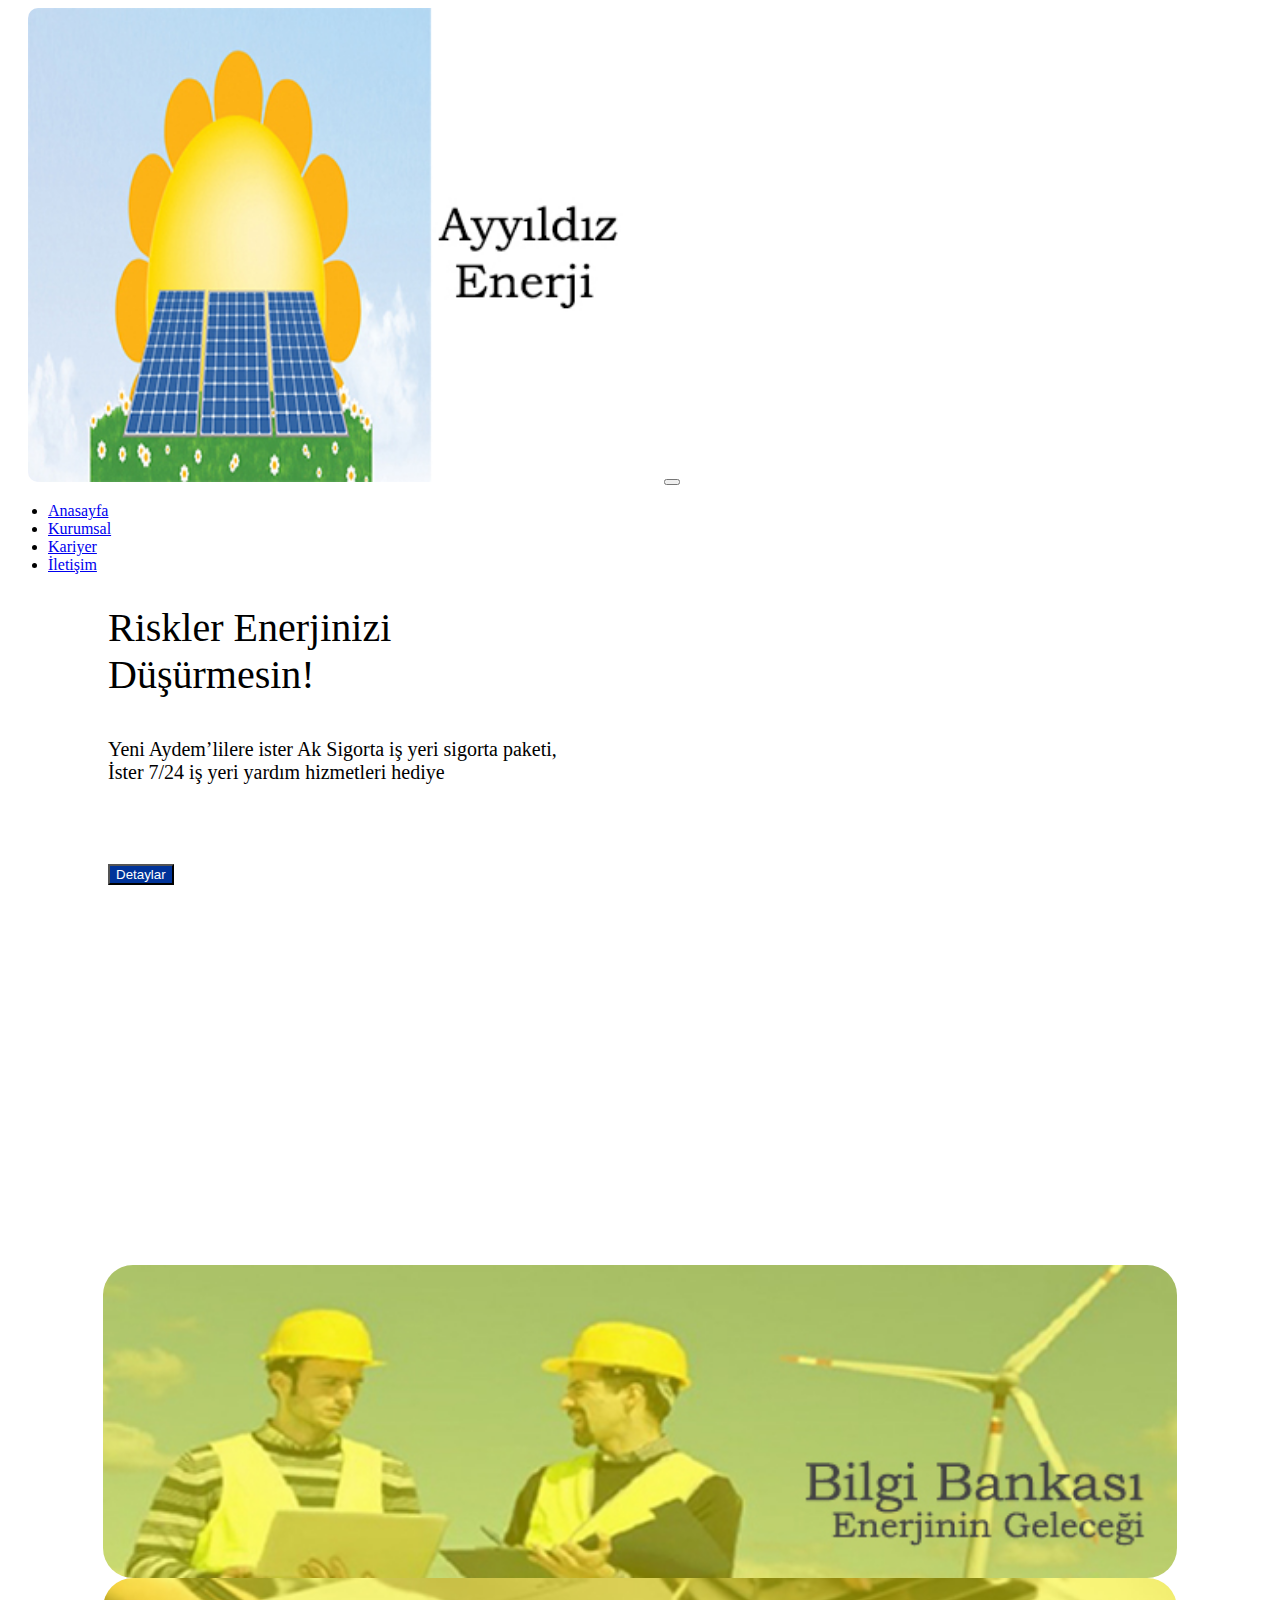
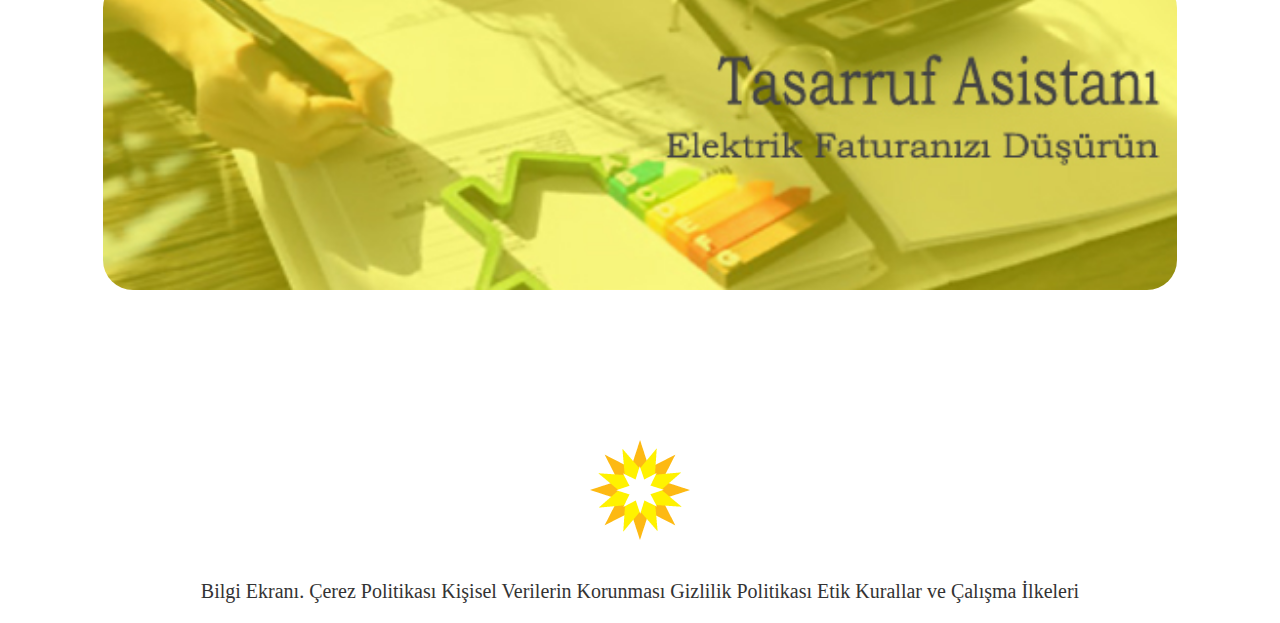
<file: index.html>
<!doctype html>
<html lang="en">
  <head>
   
    <meta charset="utf-8">
   <meta name="viewport" content="width=device-width, initial-scale=1">

    <link rel="stylesheet" href="index.css">
    
   <link href="https://cdn.jsdelivr.net/npm/bootstrap@5.0.2/dist/css/bootstrap.min.css" rel="stylesheet" integrity="sha384-EVSTQN3/azprG1Anm3QDgpJLIm9Nao0Yz1ztcQTwFspd3yD65VohhpuuCOmLASjC" crossorigin="anonymous">
   
    <title>Ayyıldız Enerji</title>
  </head>
  <body>

  <div class="container">
  <nav class="navbar navbar-expand-lg navbar-light bg-light" style="border-radius:20px;"> 
  <a class="navbar-brand"><img class="responsive" src="yeni logo.jpg"></a>
  <button class="navbar-toggler" type="button" data-toggle="collapse" data-target="#navbarNav" aria-controls="navbarNav" aria-expanded="false" aria-label="Toggle navigation">
    <span class="navbar-toggler-icon"></span>
  </button>
  <div class="collapse navbar-collapse" id="navbarNav">
    <ul class="navbar-nav ms-auto me-4 ">
      <li class="nav-item ">
        <a class="nav-link" href="index.html">Anasayfa </a>
      </li>
      <li class="nav-item">
        <a class="nav-link" href="kurumsal.html">Kurumsal</a>
      </li>
      <li class="nav-item">
        <a class="nav-link" href="Kariyer.html">Kariyer</a>
      </li>
      <li class="nav-item">
        <a class="nav-link " href="iletişim.html">İletişim</a>
      </li>
    </ul>
  </div>
</nav>
  
 
   <div class="container">
    
    <div class="row">
    <div class="col-md-12 "><p class="metin1" >Riskler Enerjinizi<br /> Düşürmesin!<br /></p></div>
    </div>
    </div>
    
    <div class="container">
      <div class="row">
  <div class="col-md-12 " ><p class="metin2"> Yeni Aydem’lilere ister Ak Sigorta iş yeri sigorta paketi,<br /> İster 7/24 iş yeri yardım hizmetleri hediye</p></div>
  </div>
   </div>
   
    <div class="container">
      <div class="row">
  <div class="col-md-12"><p style="color:#333333; padding-left:100px; font-size:20px;"><button onclick="myFunction()" id="myBtn">Detaylar</button><span id="dots"></span><span id="more">Ayyıldız Perakende Enerji Satış ve Ticaret Anonim Şirketi, elektrik piyasasındaki yerini 2015 yılında almış ve<br /> pazardaki duruşunu ‘yenilikçi, cazip ve avantajlı’ olarak belirlemiştir. Sarı Enerji, birey odaklı çalışmalarını rekabet ortamına ayak uydurarak, kaliteli hizmet anlayışı bünyesinde hayata geçirmek ve tüm Türkiye’de bu hizmeti uygun fiyatlandırma prensibi ile sunmak amacıyla kurulmuştur.</span></p>

  </div>
   </div>   
    
</div>

   <div class="container">
<div class="row " style="margin-top:380px;">
<div class="col-md-6"><a href="#"><img  class="res" style="border-radius:30px;" src="alt resim.jpg" /></a></div>
<div class="col-md-6"><a href="#"><img class="res" style="border-radius:30px;" src="alt resim2.jpg".jpg" /></a></div>

  </div>
    </div>
    
    <div class="container">
      <div class="row">
  <div class="col-md-12"><img  class="güneş" style="border-radius:30px;" src="Group 6.png"/> </div>
  </div>
   </div>   
   
      <div class="container">
    <div class="row">
    <div class="col-12"><a href="kisisel-verilerin-korunmasi.pdf" target="_blank" class="alt"><p class="alt">Bilgi Ekranı. Çerez Politikası Kişisel Verilerin Korunması Gizlilik Politikası Etik Kurallar ve Çalışma İlkeleri</p>
    </a></div>
    </div>
   
  
</div>
</div>
  
    <script src="https://cdn.jsdelivr.net/npm/jquery@3.5.1/dist/jquery.slim.min.js" integrity="sha384-DfXdz2htPH0lsSSs5nCTpuj/zy4C+OGpamoFVy38MVBnE+IbbVYUew+OrCXaRkfj" crossorigin="anonymous"></script>
    <script src="https://cdn.jsdelivr.net/npm/bootstrap@4.6.2/dist/js/bootstrap.bundle.min.js" integrity="sha384-Fy6S3B9q64WdZWQUiU+q4/2Lc9npb8tCaSX9FK7E8HnRr0Jz8D6OP9dO5Vg3Q9ct" crossorigin="anonymous"></script>

<script>
function myFunction() {
  var dots = document.getElementById("dots");
  var moreText = document.getElementById("more");
  var btnText = document.getElementById("myBtn");

  if (dots.style.display === "none") {
    dots.style.display = "inline";
    btnText.innerHTML = "Detaylar..."; 
    moreText.style.display = "none";
  } else {
    dots.style.display = "none";
    btnText.innerHTML = "Detaylar"; 
    moreText.style.display = "inline";
  }
}
</script>
   
  </body>
</html>
</file>
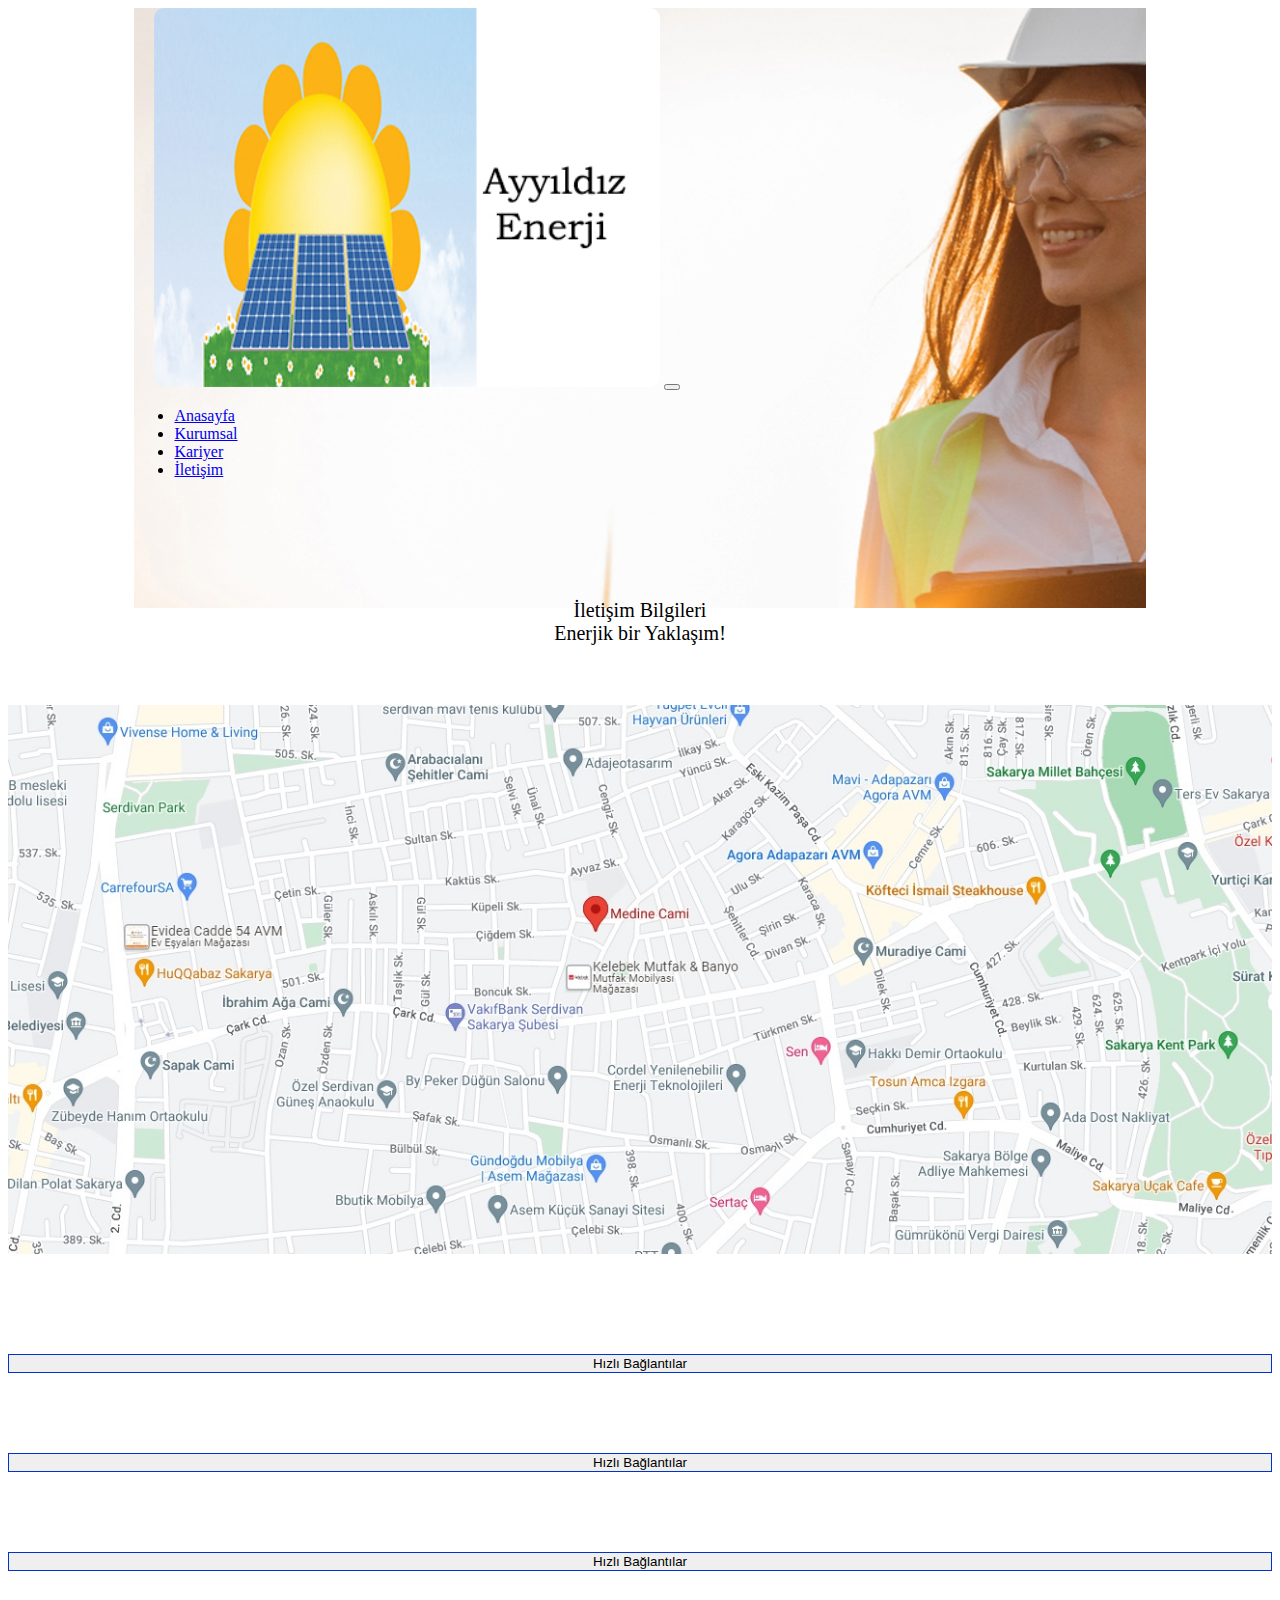
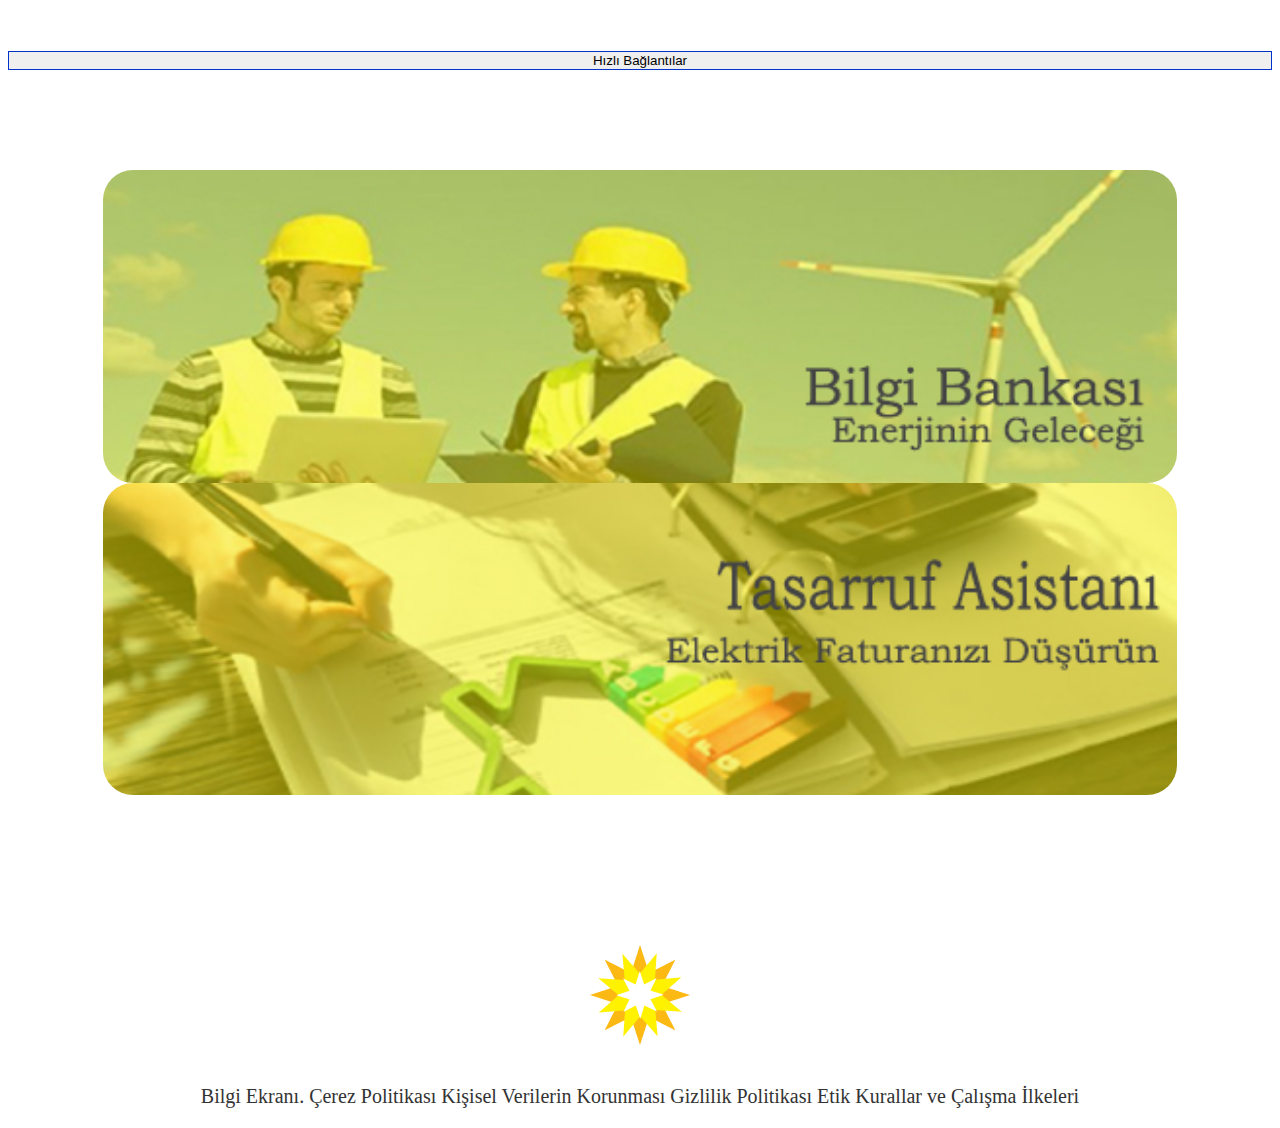
<file: iletişim.html>
<!doctype html>
<html lang="en">
  <head>
   
    <meta charset="utf-8">
   <meta name="viewport" content="width=device-width, initial-scale=1">

    <link rel="stylesheet" href="iletişim.css">
    
   <link href="https://cdn.jsdelivr.net/npm/bootstrap@5.0.2/dist/css/bootstrap.min.css" rel="stylesheet" integrity="sha384-EVSTQN3/azprG1Anm3QDgpJLIm9Nao0Yz1ztcQTwFspd3yD65VohhpuuCOmLASjC" crossorigin="anonymous">
   
    <title>Ayyıldız Enerji</title>
  </head>
  <body>
  <div class="ust-resim">
  <div class="container">
  <nav class="navbar navbar-expand-lg navbar-light bg-light" style="border-radius:20px;"> 
  <a class="navbar-brand"><img class="responsive" src="yeni logo.jpg"></a>
  <button class="navbar-toggler" type="button" data-toggle="collapse" data-target="#navbarNav" aria-controls="navbarNav" aria-expanded="false" aria-label="Toggle navigation">
    <span class="navbar-toggler-icon"></span>
  </button>
  <div class="collapse navbar-collapse" id="navbarNav">
    <ul class="navbar-nav ms-auto me-4 ">
      <li class="nav-item ">
        <a class="nav-link" href="index.html">Anasayfa </a>
      </li>
      <li class="nav-item">
        <a class="nav-link" href="kurumsal.html">Kurumsal</a>
      </li>
      <li class="nav-item">
        <a class="nav-link" href="Kariyer.html">Kariyer</a>
      </li>
      <li class="nav-item">
        <a class="nav-link " href="iletişim.html">İletişim</a>
      </li>
    </ul>
  </div>
</nav>
  </div>
 
   <div class="container">
    
    <div class="row">
    <div class="col-md-12 "><p class="metin1" >İletişim Bilgileri<br /> Enerjik bir Yaklaşım!<br /></p></div>
    </div>
    </div>
   </div>
   <div class="container">
    
    <div class="row">
    <div class="col-md-12 "><img class="map" src="map.jpg"/></p></div>
    </div>
    </div>
    
    <div class="container">
<div class="row">
<div class="btn-group" role="group" aria-label="Hızlı Bağlantılar">
			<button class="buton" type="button" class="btn btn-light">Hızlı Bağlantılar</button>
			<button class="buton" type="button" class="btn btn-light">Hızlı Bağlantılar</button>
			<button class="buton" type="button" class="btn btn-light">Hızlı Bağlantılar</button>
            <button class="buton" type="button" class="btn btn-light">Hızlı Bağlantılar</button>
		</div>

  </div>
    </div>

   <div class="container">
<div class="row " style="margin-top:100px;">
<div class="col-md-6"><a href="#"><img  class="res" style="border-radius:30px;" src="alt resim.jpg" /></a></div>
<div class="col-md-6"><a href="#"><img class="res" style="border-radius:30px;" src="alt resim2.jpg".jpg" /></a></div>

  </div>
    </div>
    
    <div class="container">
      <div class="row">
  <div class="col-md-12"><img  class="güneş" style="border-radius:30px;" src="Group 6.png"/> </div>
  </div>
   </div>   
   
      <div class="container">
    <div class="row">
    <div class="col-12"><a href="kisisel-verilerin-korunmasi.pdf" target="_blank" class="alt"><p class="alt">Bilgi Ekranı. Çerez Politikası Kişisel Verilerin Korunması Gizlilik Politikası Etik Kurallar ve Çalışma İlkeleri</p>
    </a></div>
    </div>
   
  
</div>
  
    <script src="https://cdn.jsdelivr.net/npm/jquery@3.5.1/dist/jquery.slim.min.js" integrity="sha384-DfXdz2htPH0lsSSs5nCTpuj/zy4C+OGpamoFVy38MVBnE+IbbVYUew+OrCXaRkfj" crossorigin="anonymous"></script>
    <script src="https://cdn.jsdelivr.net/npm/bootstrap@4.6.2/dist/js/bootstrap.bundle.min.js" integrity="sha384-Fy6S3B9q64WdZWQUiU+q4/2Lc9npb8tCaSX9FK7E8HnRr0Jz8D6OP9dO5Vg3Q9ct" crossorigin="anonymous"></script>

   
  </body>
</html>
</file>
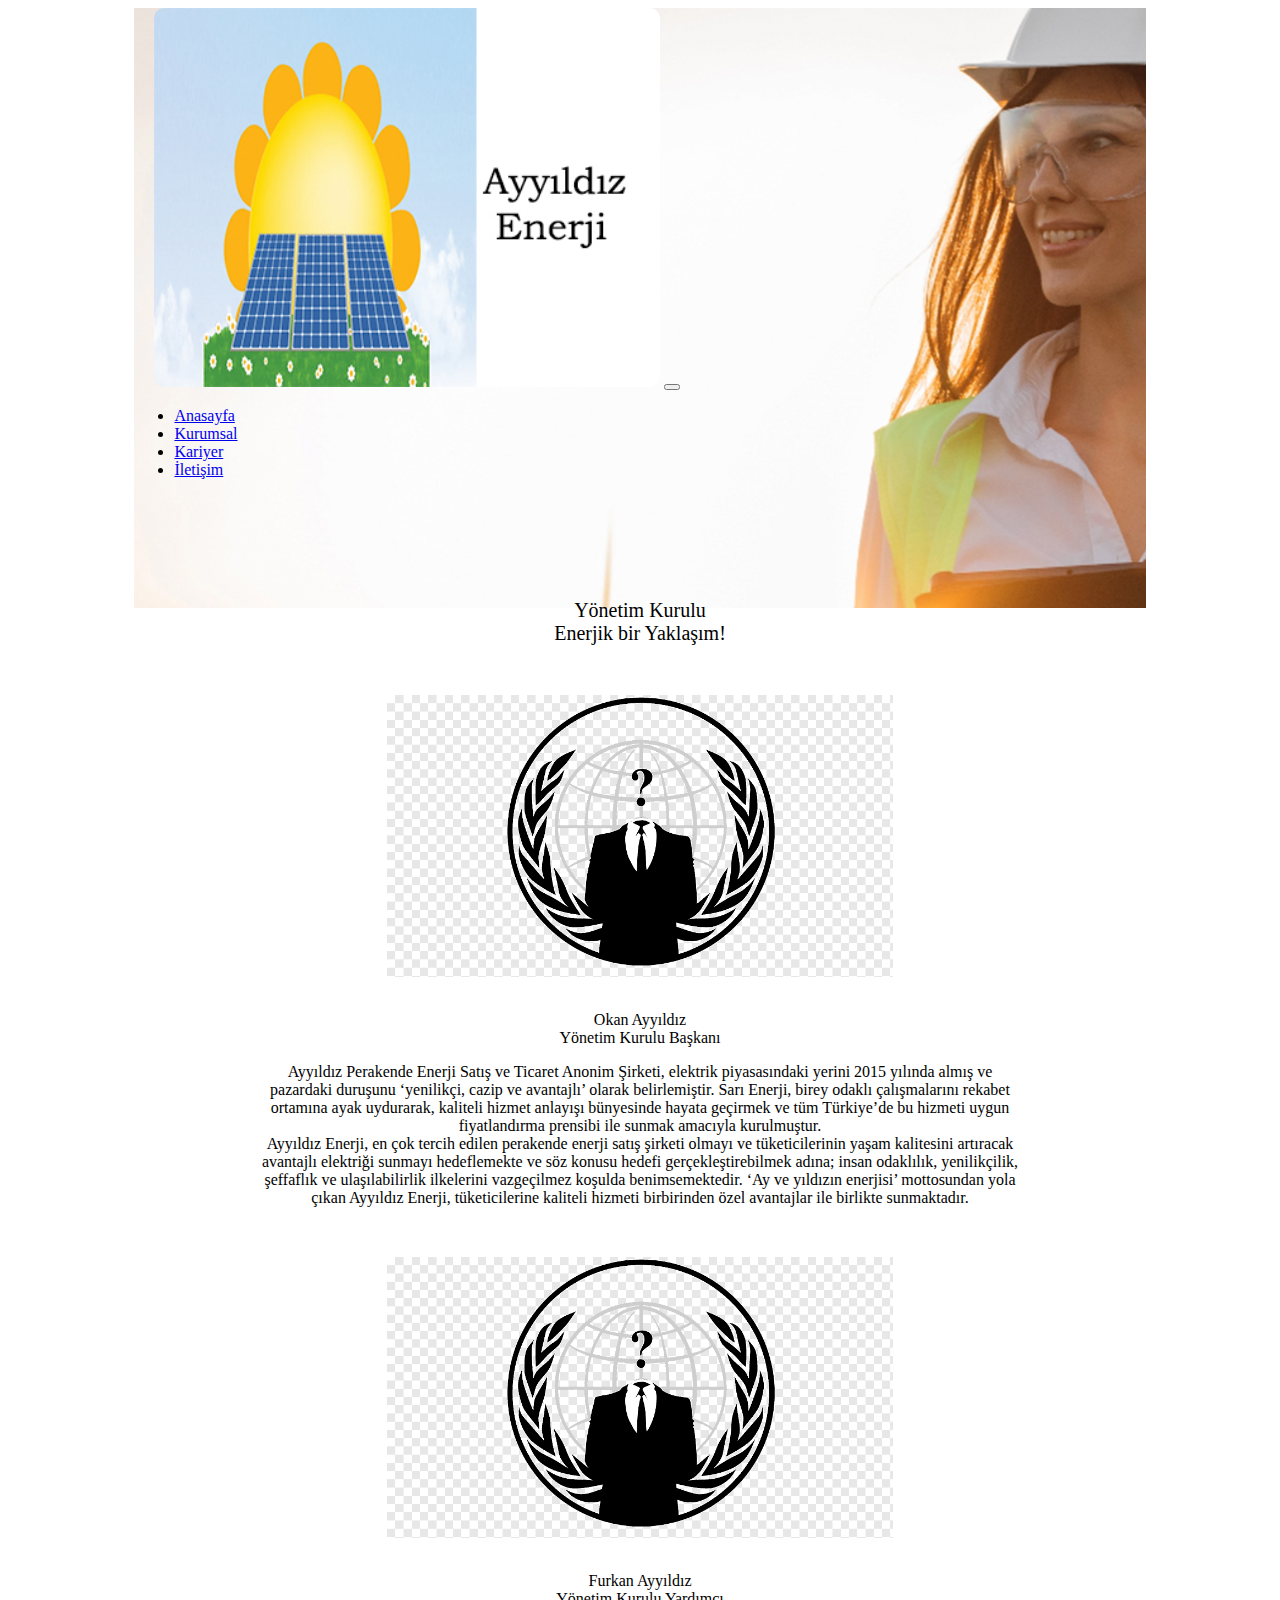
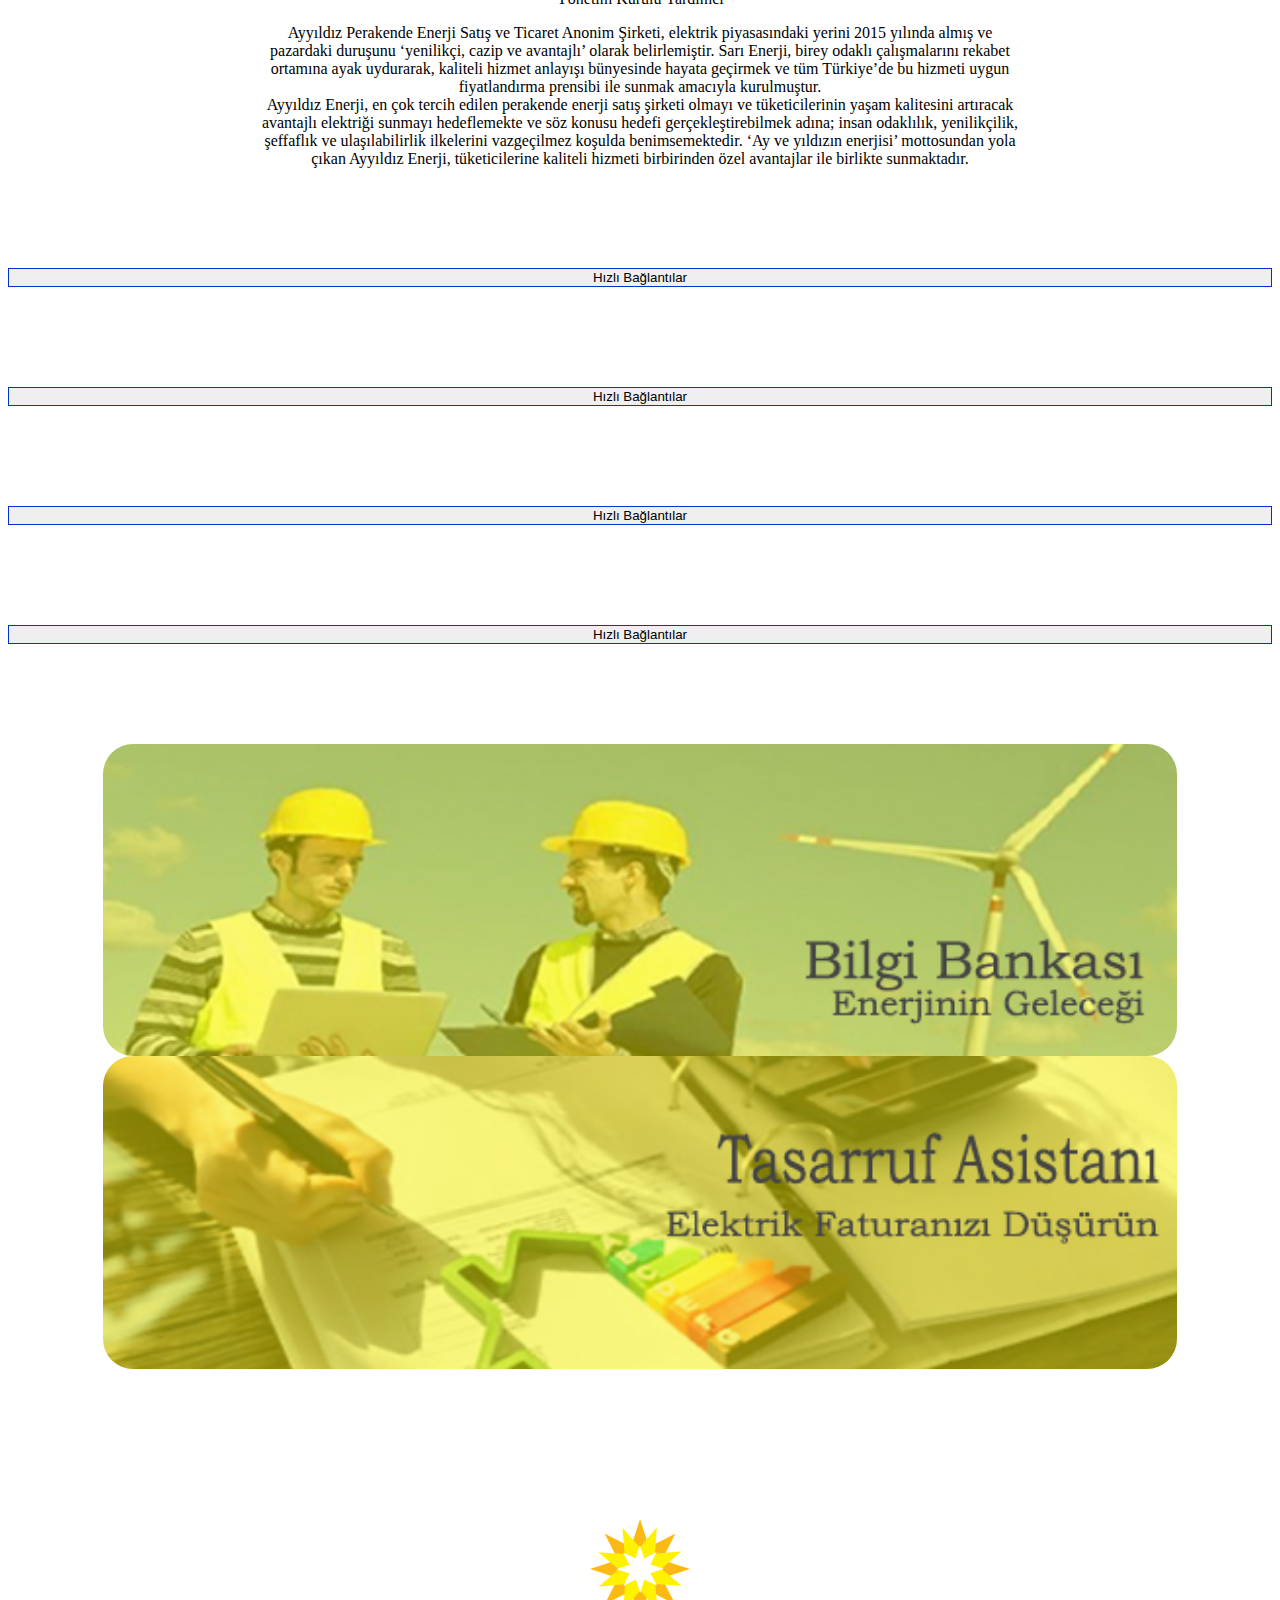
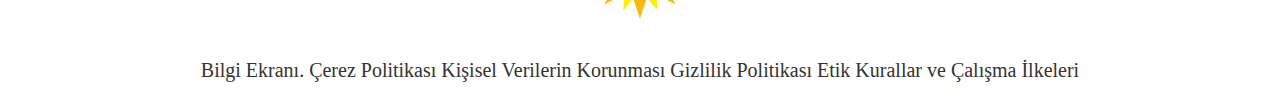
<file: Kariyer.html>
<!doctype html>
<html lang="en">
  <head>
   
    <meta charset="utf-8">
   <meta name="viewport" content="width=device-width, initial-scale=1">

    <link rel="stylesheet" href="Kariyer.css">
    
   <link href="https://cdn.jsdelivr.net/npm/bootstrap@5.0.2/dist/css/bootstrap.min.css" rel="stylesheet" integrity="sha384-EVSTQN3/azprG1Anm3QDgpJLIm9Nao0Yz1ztcQTwFspd3yD65VohhpuuCOmLASjC" crossorigin="anonymous">
   
    <title>Ayyıldız Enerji</title>
  </head>
  <body>
  <div class="ust-resim">
  <div class="container">
  <nav class="navbar navbar-expand-lg navbar-light bg-light" style="border-radius:20px;"> 
  <a class="navbar-brand"><img class="responsive" src="yeni logo.jpg"></a>
  <button class="navbar-toggler" type="button" data-toggle="collapse" data-target="#navbarNav" aria-controls="navbarNav" aria-expanded="false" aria-label="Toggle navigation">
    <span class="navbar-toggler-icon"></span>
  </button>
  <div class="collapse navbar-collapse" id="navbarNav">
    <ul class="navbar-nav ms-auto me-4 ">
      <li class="nav-item ">
        <a class="nav-link" href="index.html">Anasayfa </a>
      </li>
      <li class="nav-item">
        <a class="nav-link" href="kurumsal.html">Kurumsal</a>
      </li>
      <li class="nav-item">
        <a class="nav-link" href="Kariyer.html">Kariyer</a>
      </li>
      <li class="nav-item">
        <a class="nav-link " href="iletişim.html">İletişim</a>
      </li>
    </ul>
  </div>
</nav>
  </div>

 
   <div class="container">
    
    <div class="row">
    <div class="col-md-12 "><p class="metin1" >Yönetim Kurulu<br /> Enerjik bir Yaklaşım!<br /></p></div>
    </div>
    </div>
   </div>
   <div class="container">
<div class="row justify-content-md-center" style="margin-top:50px;">
<div class="col-md-12"><img class="kisi" src="kişi.png" /><br /><p style="text-align:center;">Okan Ayyıldız<br />Yönetim Kurulu Başkanı</p></div>

<div class="col-md-12"><p class="okan-metin" style="text-align:center;">Ayyıldız Perakende Enerji Satış ve Ticaret Anonim Şirketi, elektrik piyasasındaki yerini 2015 yılında almış ve<br /> pazardaki duruşunu ‘yenilikçi, cazip ve avantajlı’ olarak belirlemiştir. Sarı Enerji, birey odaklı çalışmalarını rekabet ortamına ayak uydurarak, kaliteli hizmet anlayışı bünyesinde hayata geçirmek ve tüm Türkiye’de bu hizmeti uygun fiyatlandırma prensibi ile sunmak amacıyla kurulmuştur.<br />

Ayyıldız Enerji, en çok tercih edilen perakende enerji satış şirketi olmayı ve tüketicilerinin yaşam kalitesini artıracak avantajlı elektriği sunmayı hedeflemekte ve söz konusu hedefi gerçekleştirebilmek adına; insan odaklılık, yenilikçilik, şeffaflık ve ulaşılabilirlik ilkelerini vazgeçilmez koşulda benimsemektedir.  

‘Ay ve yıldızın enerjisi’ mottosundan yola çıkan Ayyıldız Enerji, tüketicilerine kaliteli hizmeti birbirinden özel avantajlar ile birlikte sunmaktadır.</p></div>
  </div>
    </div>
    
    <div class="container">
<div class="row justify-content-md-center" style="margin-top:50px;">
<div class="col-md-12"><img class="kisi" src="kişi.png" /><br /><p style="text-align:center;">Furkan Ayyıldız<br />Yönetim Kurulu Yardımcı</p></div>

<div class="col-md-12"><p class="okan-metin" style="text-align:center;">Ayyıldız Perakende Enerji Satış ve Ticaret Anonim Şirketi, elektrik piyasasındaki yerini 2015 yılında almış ve<br /> pazardaki duruşunu ‘yenilikçi, cazip ve avantajlı’ olarak belirlemiştir. Sarı Enerji, birey odaklı çalışmalarını rekabet ortamına ayak uydurarak, kaliteli hizmet anlayışı bünyesinde hayata geçirmek ve tüm Türkiye’de bu hizmeti uygun fiyatlandırma prensibi ile sunmak amacıyla kurulmuştur.<br />

Ayyıldız Enerji, en çok tercih edilen perakende enerji satış şirketi olmayı ve tüketicilerinin yaşam kalitesini artıracak avantajlı elektriği sunmayı hedeflemekte ve söz konusu hedefi gerçekleştirebilmek adına; insan odaklılık, yenilikçilik, şeffaflık ve ulaşılabilirlik ilkelerini vazgeçilmez koşulda benimsemektedir.  

‘Ay ve yıldızın enerjisi’ mottosundan yola çıkan Ayyıldız Enerji, tüketicilerine kaliteli hizmeti birbirinden özel avantajlar ile birlikte sunmaktadır.</p></div>
  </div>
    </div>
    
    
    <div class="container">
<div class="row">
<div class="btn-group" role="group" aria-label="Hızlı Bağlantılar">
			<button class="buton" type="button" class="btn btn-light">Hızlı Bağlantılar</button>
			<button class="buton" type="button" class="btn btn-light">Hızlı Bağlantılar</button>
			<button class="buton" type="button" class="btn btn-light">Hızlı Bağlantılar</button>
            <button class="buton" type="button" class="btn btn-light">Hızlı Bağlantılar</button>
		</div>

  </div>
    </div>

   <div class="container">
<div class="row " style="margin-top:100px;">
<div class="col-md-6"><a href="#"><img  class="res" style="border-radius:30px;" src="alt resim.jpg" /></a></div>
<div class="col-md-6"><a href="#"><img class="res" style="border-radius:30px;" src="alt resim2.jpg".jpg" /></a></div>

  </div>
    </div>
    
    <div class="container">
      <div class="row">
  <div class="col-md-12"><img  class="güneş" style="border-radius:30px;" src="Group 6.png"/> </div>
  </div>
   </div>   
   
      <div class="container">
    <div class="row">
    <div class="col-12"><a href="kisisel-verilerin-korunmasi.pdf" target="_blank" class="alt"><p class="alt">Bilgi Ekranı. Çerez Politikası Kişisel Verilerin Korunması Gizlilik Politikası Etik Kurallar ve Çalışma İlkeleri</p>
    </a></div>
    </div>
   
  
</div>
  
    <script src="https://cdn.jsdelivr.net/npm/jquery@3.5.1/dist/jquery.slim.min.js" integrity="sha384-DfXdz2htPH0lsSSs5nCTpuj/zy4C+OGpamoFVy38MVBnE+IbbVYUew+OrCXaRkfj" crossorigin="anonymous"></script>
    <script src="https://cdn.jsdelivr.net/npm/bootstrap@4.6.2/dist/js/bootstrap.bundle.min.js" integrity="sha384-Fy6S3B9q64WdZWQUiU+q4/2Lc9npb8tCaSX9FK7E8HnRr0Jz8D6OP9dO5Vg3Q9ct" crossorigin="anonymous"></script>

   
  </body>
</html>
</file>
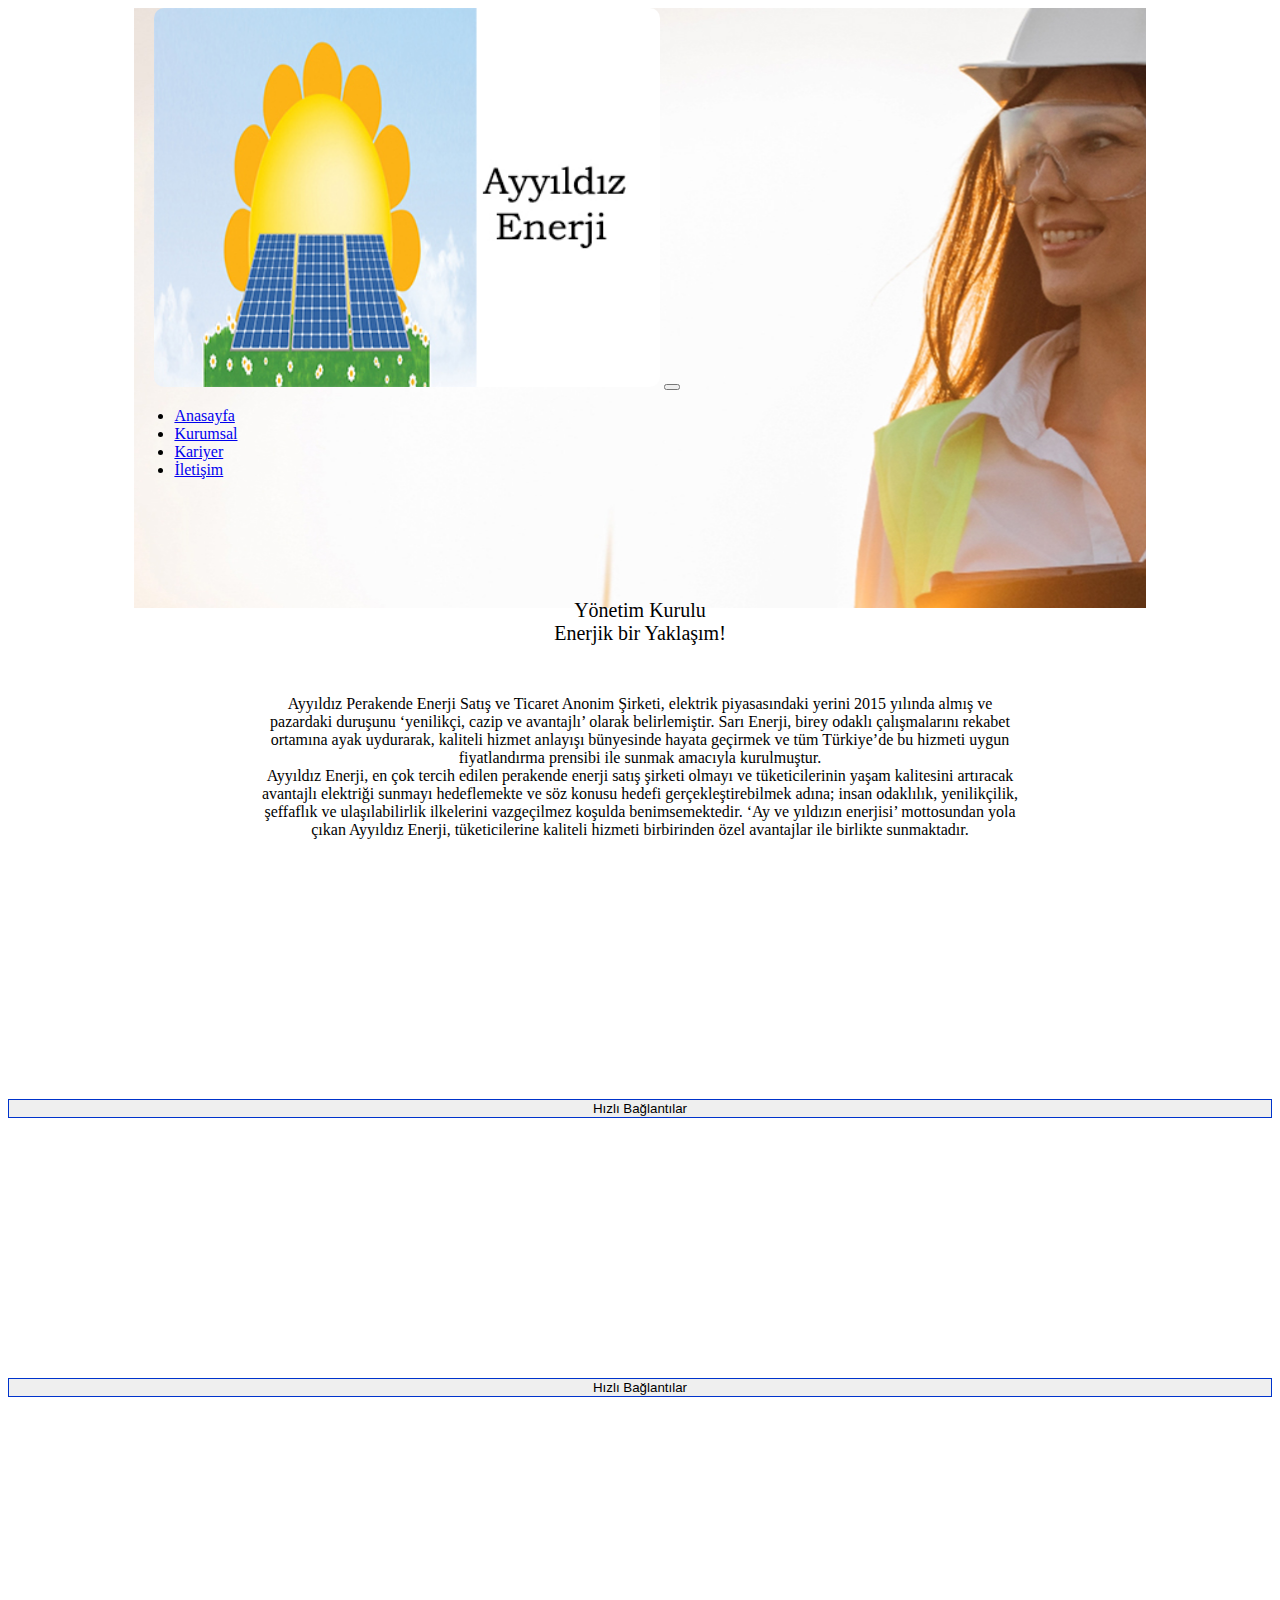
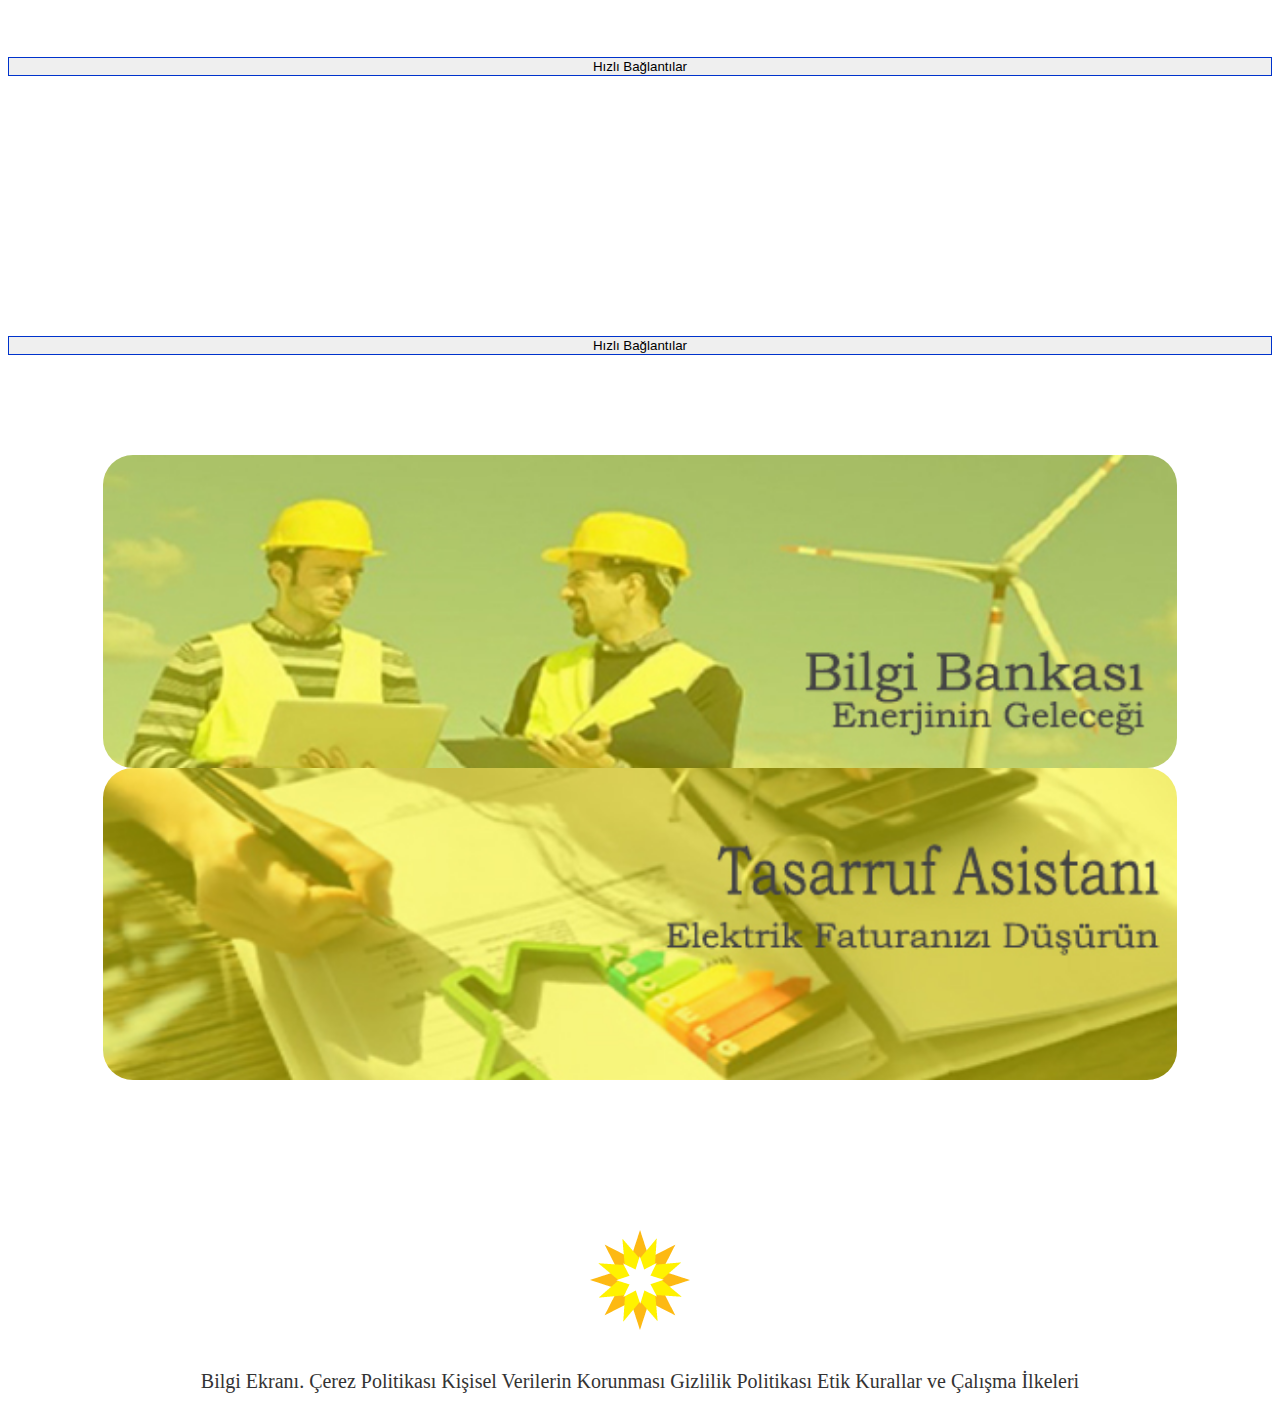
<file: kurumsal.html>
<!doctype html>
<html lang="en">
  <head>
   
    <meta charset="utf-8">
   <meta name="viewport" content="width=device-width, initial-scale=1">

    <link rel="stylesheet" href="kurumsal.css">
    
   <link href="https://cdn.jsdelivr.net/npm/bootstrap@5.0.2/dist/css/bootstrap.min.css" rel="stylesheet" integrity="sha384-EVSTQN3/azprG1Anm3QDgpJLIm9Nao0Yz1ztcQTwFspd3yD65VohhpuuCOmLASjC" crossorigin="anonymous">
   
    <title>Ayyıldız Enerji</title>
  </head>
  <body>
  <div class="ust-resim">
  <div class="container">
  <nav class="navbar navbar-expand-lg navbar-light bg-light" style="border-radius:20px;"> 
  <a class="navbar-brand"><img class="responsive" src="yeni logo.jpg"></a>
  <button class="navbar-toggler" type="button" data-toggle="collapse" data-target="#navbarNav" aria-controls="navbarNav" aria-expanded="false" aria-label="Toggle navigation">
    <span class="navbar-toggler-icon"></span>
  </button>
  <div class="collapse navbar-collapse" id="navbarNav">
    <ul class="navbar-nav ms-auto me-4 ">
      <li class="nav-item ">
        <a class="nav-link" href="index.html">Anasayfa </a>
      </li>
      <li class="nav-item">
        <a class="nav-link" href="kurumsal.html">Kurumsal</a>
      </li>
      <li class="nav-item">
        <a class="nav-link" href="Kariyer.html">Kariyer</a>
      </li>
      <li class="nav-item">
        <a class="nav-link " href="iletişim.html">İletişim</a>
      </li>
    </ul>
  </div>
</nav>
  </div>
 
   <div class="container">
    
    <div class="row">
    <div class="col-md-12 "><p class="metin1" >Yönetim Kurulu<br /> Enerjik bir Yaklaşım!<br /></p></div>
    </div>
    </div>
   </div>
   <div class="container">
<div class="row justify-content-md-center" style="margin-top:50px;">
<div class="col-md-12"><p class="okan-metin" style="text-align:center;">Ayyıldız Perakende Enerji Satış ve Ticaret Anonim Şirketi, elektrik piyasasındaki yerini 2015 yılında almış ve<br /> pazardaki duruşunu ‘yenilikçi, cazip ve avantajlı’ olarak belirlemiştir. Sarı Enerji, birey odaklı çalışmalarını rekabet ortamına ayak uydurarak, kaliteli hizmet anlayışı bünyesinde hayata geçirmek ve tüm Türkiye’de bu hizmeti uygun fiyatlandırma prensibi ile sunmak amacıyla kurulmuştur.<br />

Ayyıldız Enerji, en çok tercih edilen perakende enerji satış şirketi olmayı ve tüketicilerinin yaşam kalitesini artıracak avantajlı elektriği sunmayı hedeflemekte ve söz konusu hedefi gerçekleştirebilmek adına; insan odaklılık, yenilikçilik, şeffaflık ve ulaşılabilirlik ilkelerini vazgeçilmez koşulda benimsemektedir.  

‘Ay ve yıldızın enerjisi’ mottosundan yola çıkan Ayyıldız Enerji, tüketicilerine kaliteli hizmeti birbirinden özel avantajlar ile birlikte sunmaktadır.</p></div>
  </div>
    </div>
    
 
    
    
    <div class="container">
<div class="row">
<div class="btn-group" role="group" aria-label="Hızlı Bağlantılar">
			<button class="buton" type="button" class="btn btn-light">Hızlı Bağlantılar</button>
			<button class="buton" type="button" class="btn btn-light">Hızlı Bağlantılar</button>
			<button class="buton" type="button" class="btn btn-light">Hızlı Bağlantılar</button>
            <button class="buton" type="button" class="btn btn-light">Hızlı Bağlantılar</button>
		</div>

  </div>
    </div>

   <div class="container">
<div class="row " style="margin-top:100px;">
<div class="col-md-6"><a href="#"><img  class="res" style="border-radius:30px;" src="alt resim.jpg" /></a></div>
<div class="col-md-6"><a href="#"><img class="res" style="border-radius:30px;" src="alt resim2.jpg".jpg" /></a></div>

  </div>
    </div>
    
    <div class="container">
      <div class="row">
  <div class="col-md-12"><img  class="güneş" style="border-radius:30px;" src="Group 6.png"/> </div>
  </div>
   </div>   
   
      <div class="container">
    <div class="row">
    <div class="col-12"><a href="kisisel-verilerin-korunmasi.pdf" target="_blank" class="alt"><p class="alt">Bilgi Ekranı. Çerez Politikası Kişisel Verilerin Korunması Gizlilik Politikası Etik Kurallar ve Çalışma İlkeleri</p>
    </a></div>
    </div>
   
  
</div>
  
    <script src="https://cdn.jsdelivr.net/npm/jquery@3.5.1/dist/jquery.slim.min.js" integrity="sha384-DfXdz2htPH0lsSSs5nCTpuj/zy4C+OGpamoFVy38MVBnE+IbbVYUew+OrCXaRkfj" crossorigin="anonymous"></script>
    <script src="https://cdn.jsdelivr.net/npm/bootstrap@4.6.2/dist/js/bootstrap.bundle.min.js" integrity="sha384-Fy6S3B9q64WdZWQUiU+q4/2Lc9npb8tCaSX9FK7E8HnRr0Jz8D6OP9dO5Vg3Q9ct" crossorigin="anonymous"></script>

   
  </body>
</html>
</file>
<file: index.css>
@charset "utf-8";
/* CSS Document */

.responsive {
	width:50%;
	height:auto;
  border-radius:10px;
  margin-left:20px;
}
#more {display: none;}
#myBtn{
	margin-top:60px;
	background-color:#039;
	color:#FFF;
}
.metin1{
	font-size:40px;
	padding-left:100px;
	margin-top:30px;
}
.metin2{
	font-size:20px;
	padding-left:100px;
}
.res{
	width:85%;
	height:auto;
	display:block;
	margin:auto;
}

.res4{
	width:85%;
	height:auto;
	display:block;
	margin:auto;
	}
.güneş{
	margin:auto;
	display:block;
	margin-top:150px;
}

.alt{
	font-size:20px;
	color:#333;
	text-align:center;
	margin-top:40px;
	text-decoration:none;
}

@media only screen and (max-width: 768px) {
	[class*="responsive"] {
		width:200px;
		height:auto;
}
}
@media only screen and (max-width: 768px) {
	[class*="navbar-brand"] {
		width:70%;
		height:auto;

}
}
@media only screen and (max-width: 768px) {
	[class*="nav-item"] {
		border:solid #666 2px;
		text-align:center;
}
}

@media only screen and (max-width: 768px) {
	[class*="metin1"] {
		font-size:26px;
		
}
}
@media only screen and (max-width: 768px) {
	[class*="metin2"] {
		font-size:20px;
}
}
@media only screen and (max-width: 768px) {
	[class*="res"] {
		width:90%;
		height:auto;
		margin-top:20px;

}
}


@media only screen and (max-width: 768px) {
	[class*="güneş"] {
		width:20%;
		height:auto;
		margin:auto;
		margin-top:20px;
}
}
@media only screen and (max-width: 768px) {
	[class*="alt"] {
		font-size:14px;
		text-align:center;
}
}
</file>
<file: iletişim.css>
@charset "utf-8";
/* CSS Document */

.responsive {
	width:50%;
	height:auto;
  border-radius:10px;
  margin-left:20px;
}
.metin1{
	font-size:20px;
	text-align:center;
	margin-top:120px;
}
.ust-resim{
	width:80%;
	height:auto;
	margin:auto;
	background:url(ust%20foto.jpg);
	background-repeat:no-repeat;
}
.map{
	width:100%;
	height:auto;
	margin-top:40px;
}
.res{
	width:85%;
	height:auto;
	display:block;
	margin:auto;
}
.adress{
	width:500px;
	height:300px;
	float:right;
	margin-right:100px;
	margin-top:80px;
	background-color:#FFF;
	
	color:#000;
	font-size:18px;
	font-family:Georgia, "Times New Roman", Times, serif;
	text-align:center;
	
}
.buton{
	width:100%;
	height:auto;
	margin-top:80px;
	border:solid 1px #0033CC;
}

.güneş{
	margin:auto;
	display:block;
	margin-top:150px;
}

.alt{
	font-size:20px;
	color:#333;
	text-align:center;
	margin-top:40px;
	text-decoration:none;
}

@media only screen and (max-width: 768px) {
	[class*="responsive"] {
		width:200px;
		height:auto;
}
}
@media only screen and (max-width: 768px) {
	[class*="navbar-brand"] {
		width:70%;
		height:auto;

}
}
@media only screen and (max-width: 768px) {
	[class*="metin1"] {
		font-size:18px;
		
}
}
@media only screen and (max-width: 768px) {
	[class*="metin2"] {
		font-size:20px;
}
}
@media only screen and (max-width: 768px) {
	[class*="res"] {
		width:90%;
		height:auto;
		margin-top:20px;

}
}
@media only screen and (max-width: 768px) {
	[class*="map"] {
		width:100%;
		height:500px;
		margin-top:20px;

}
}


@media only screen and (max-width: 768px) {
	[class*="güneş"] {
		width:20%;
		height:auto;
		margin:auto;
		margin-top:20px;
}
}
@media only screen and (max-width: 768px) {
	[class*="alt"] {
		font-size:14px;
		text-align:center;
}
}
@media only screen and (max-width: 768px) {
	[class*="nav-item"] {
		border:solid #666 2px;
		text-align:center;
}
}
</file>
<file: Kariyer.css>
@charset "utf-8";
/* CSS Document */

.responsive {
	width:50%;
	height:auto;
  border-radius:10px;
  margin-left:20px;
}
.metin1{
	font-size:20px;	
	text-align:center;
	margin-top:120px;
}
.ust-resim{
	width:80%;
	height:auto;
	margin:auto;
	background:url(ust%20foto.jpg);
	background-repeat:no-repeat;
}
.kisi{
	width:40%;
	height:auto;
	display:block;
	margin:auto;
}
.okan-metin{
	width:60%;
	height:auto;
	margin:auto;
	display:block;
}
.res{
	width:85%;
	height:auto;
	display:block;
	margin:auto;
}

.buton{
	width:100%;
	height:auto;
	margin-top:100px;
	border:solid 1px #0033CC;
}

.güneş{
	margin:auto;
	display:block;
	margin-top:150px;
}

.alt{
	font-size:20px;
	color:#333;
	text-align:center;
	margin-top:40px;
	text-decoration:none;
}

@media only screen and (max-width: 768px) {
	[class*="responsive"] {
		width:200px;
		height:auto;
}
}
@media only screen and (max-width: 768px) {
	[class*="navbar-brand"] {
		width:70%;
		height:auto;

}
}
@media only screen and (max-width: 768px) {
	[class*="nav-item"] {
		border:solid #666 2px;
		text-align:center;
}
}
@media only screen and (max-width: 768px) {
	[class*="ust-resim"] {
		width:70%;
		height:auto;

}
}
@media only screen and (max-width: 768px) {
	[class*="metin1"] {
		font-size:18px;
		
}
}
@media only screen and (max-width: 768px) {
	[class*="metin2"] {
		font-size:20px;
}
}
@media only screen and (max-width: 768px) {
	[class*="okan-metin"] {
		font-size:16px;
}
}
@media only screen and (max-width: 768px) {
	[class*="res"] {
		width:90%;
		height:auto;
		margin-top:20px;

}
}
@media only screen and (max-width: 768px) {
	[class*="kisi"] {
		width:60%;
		height:auto;
		margin-top:20px;

}
}


@media only screen and (max-width: 768px) {
	[class*="güneş"] {
		width:20%;
		height:auto;
		margin:auto;
		margin-top:20px;
}
}
@media only screen and (max-width: 768px) {
	[class*="alt"] {
		font-size:14px;
		text-align:center;
}
}
</file>
<file: kurumsal.css>
@charset "utf-8";
/* CSS Document */

.responsive {
	width:50%;
	height:auto;
  border-radius:10px;
  margin-left:20px;
}
.metin1{
	font-size:20px;
	
	text-align:center;
	margin-top:120px;
}
.ust-resim{
	width:80%;
	height:auto;
	margin:auto;
	background:url(ust%20foto.jpg);
	background-repeat:no-repeat;
}
.okan-metin{
	width:60%;
	height:auto;
	margin:auto;
	display:block;
	margin-top:50px;
}
.res{
	width:85%;
	height:auto;
	display:block;
	margin:auto;
}
.buton{
	width:100%;
	height:auto;
	margin-top:260px;
	border:solid 1px #0033CC;
}

.güneş{
	margin:auto;
	display:block;
	margin-top:150px;
}

.alt{
	font-size:20px;
	color:#333;
	text-align:center;
	margin-top:40px;
	text-decoration:none;
}

@media only screen and (max-width: 768px) {
	[class*="responsive"] {
		width:200px;
		height:auto;
}
}
@media only screen and (max-width: 768px) {
	[class*="navbar-brand"] {
		width:70%;
		height:auto;

}
}
@media only screen and (max-width: 768px) {
	[class*="nav-item"] {
		border:solid #666 2px;
		text-align:center;
}
}

@media only screen and (max-width: 768px) {
	[class*="metin1"] {
		font-size:18px;
		
}
}
@media only screen and (max-width: 768px) {
	[class*="metin2"] {
		font-size:20px;
}
}
@media only screen and (max-width: 768px) {
	[class*="okan-metin"] {
		font-size:16px;
}
}
@media only screen and (max-width: 768px) {
	[class*="res"] {
		width:90%;
		height:auto;
		margin-top:20px;

}
}
@media only screen and (max-width: 768px) {
	[class*="kisi"] {
		width:60%;
		height:auto;
		margin-top:20px;

}
}
@media only screen and (max-width: 768px) {
	[class*="map"] {
		width:100%;
		height:500px;
		margin-top:20px;

}
}


@media only screen and (max-width: 768px) {
	[class*="güneş"] {
		width:20%;
		height:auto;
		margin:auto;
		margin-top:20px;
}
}
@media only screen and (max-width: 768px) {
	[class*="alt"] {
		font-size:14px;
		text-align:center;
}
}
</file>
